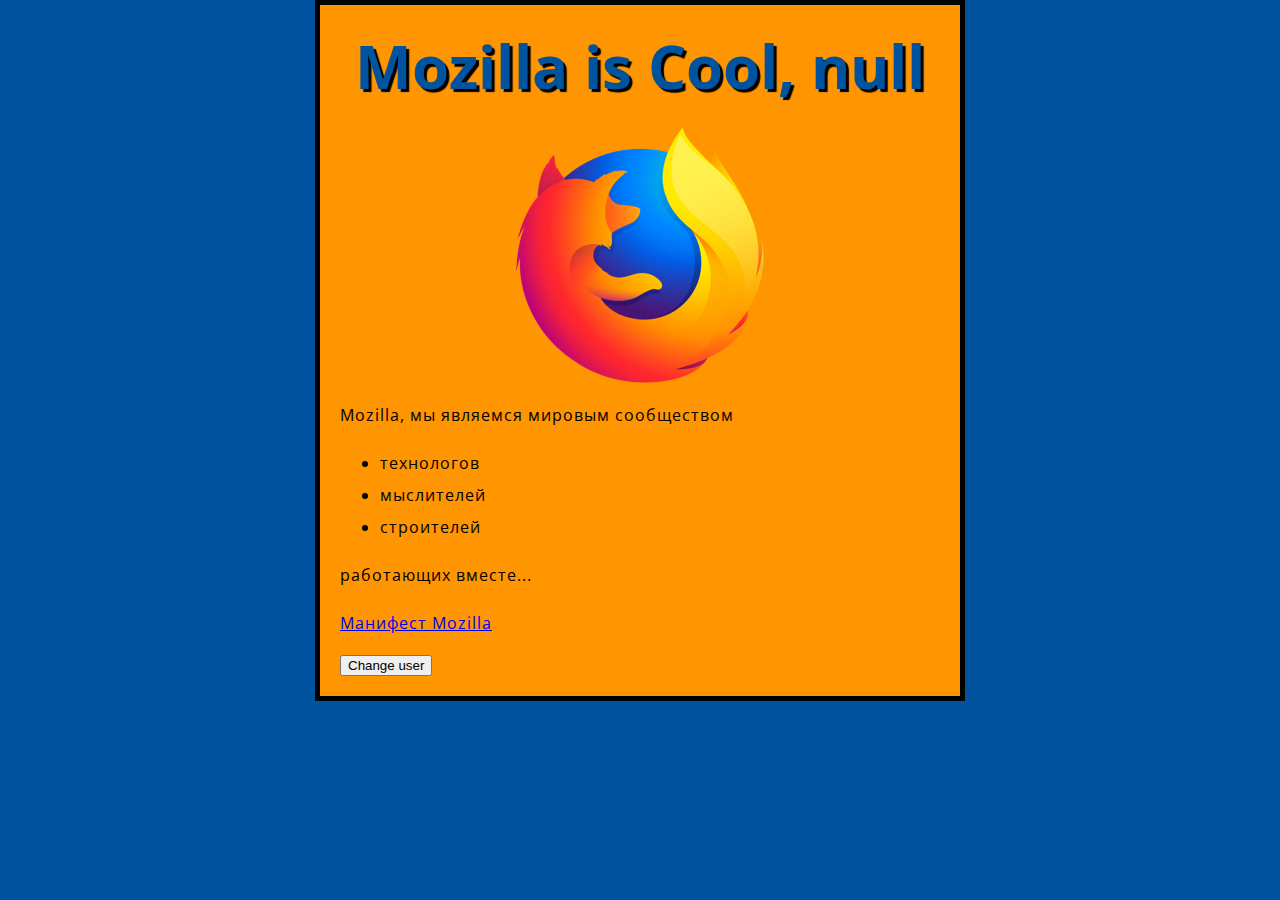
<file: docs/index.html>
<!DOCTYPE html>
<html>
  <head>
    <meta charset="utf-8">
	<title>Моя тестовая страница</title>
	<!--link href="https://fonts.googleapis.com/css2?family=Open+Sans&display=swap" rel="stylesheet"-->
	<link href="http://fonts.googleapis.com/css?family=Open+Sans" rel="stylesheet">
	<link href="styles/style.css" rel="stylesheet" type="text/css">
  </head>
  <body>
    <h1>Mozilla is cool</h1>
    <!--img src="images/zelenyy_les_na_rabochiy_stol_1440x900.jpg" alt="Моё тестовое изображение"-->
	<img src="images/firefox-icon.png" alt="Моё тестовое изображение">
	
    <p>Mozilla, мы являемся мировым сообществом</p>
	
	<ul>
	  <li>технологов</li>
	  <li>мыслителей</li>
	  <li>строителей</li>
	</ul>
	
	<p>работающих вместе...</p>

    <p><a href="https://www.mozilla.org/ru/about/manifesto/details/">Манифест Mozilla</a></p>

    <button>Change user</button>
	<script src="scripts/main.js"></script>
	
  </body>
</html>
</file>
<file: docs/styles/style.css>
html {
  font-size: 10px;
  font-family: 'Open Sans', sans-serif;
  
  background-color: #00539F;
}

h1 {
  margin: 0;
  padding: 20px 0;
  color: #00539F;
  text-shadow: 3px 3px 1px black;
  
  font-size: 60px;
  text-align: center;
}

p, li {
  font-size: 16px;
  line-height: 2;
  letter-spacing: 1px;
}

body {
  width: 600px;
  margin: 0 auto;
  background-color: #FF9500;
  padding: 0 20px 20px 20px;
  border: 5px solid black;
}

img {
  /*width: 400px;*/
  display: block;
  margin: 0 auto;
}
</file>
